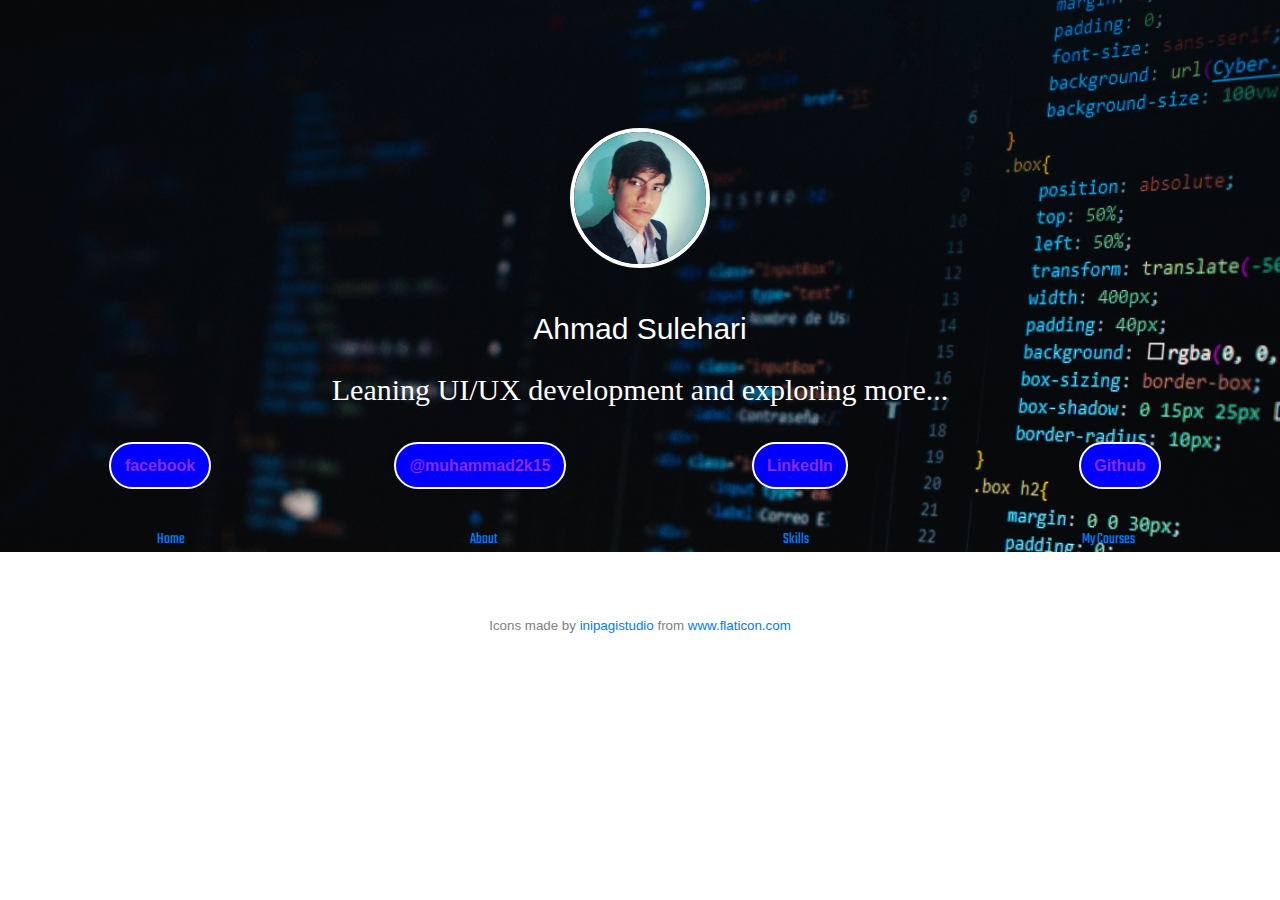
<file: index.html>
<!DOCTYPE html>
<html>
    <head>
        <title>Ahmad Sulehari | A Developer in making...</title>

        <meta name="viewport" content="width=device-width, initial-scale=1.0">

        <link rel="icon" href="Media/code.png">        

        
        <link rel="stylesheet" href="https://maxcdn.bootstrapcdn.com/bootstrap/4.0.0/css/bootstrap.min.css" integrity="sha384-Gn5384xqQ1aoWXA+058RXPxPg6fy4IWvTNh0E263XmFcJlSAwiGgFAW/dAiS6JXm" crossorigin="anonymous">
        <script src="https://code.jquery.com/jquery-3.2.1.slim.min.js" integrity="sha384-KJ3o2DKtIkvYIK3UENzmM7KCkRr/rE9/Qpg6aAZGJwFDMVNA/GpGFF93hXpG5KkN" crossorigin="anonymous"></script>
        <script src="https://cdnjs.cloudflare.com/ajax/libs/popper.js/1.12.9/umd/popper.min.js" integrity="sha384-ApNbgh9B+Y1QKtv3Rn7W3mgPxhU9K/ScQsAP7hUibX39j7fakFPskvXusvfa0b4Q" crossorigin="anonymous"></script>
        <script src="https://maxcdn.bootstrapcdn.com/bootstrap/4.0.0/js/bootstrap.min.js" integrity="sha384-JZR6Spejh4U02d8jOt6vLEHfe/JQGiRRSQQxSfFWpi1MquVdAyjUar5+76PVCmYl" crossorigin="anonymous"></script>

        <link rel="stylesheet" href="indexStyleSheet.css" type="text/css">
        <!--font family-->
        <link href="https://fonts.googleapis.com/css?family=Merriweather:700|Teko|courgette&display=swap" rel="stylesheet">
 
    </head>
    <body>
    <div class="parallax">
        <div class="container-fluid" style="width:100%;">
            <div class="row">
                <div class="col-lg-12 pfp" >
                    <center>
                        <img class="img-responsive rounded-circle" src="Media/pfp1.jpeg" alt="pfp" style="height:140px;width:140px;border: 4px solid white; margin: 80    px 0 20px 0;">
                    </center>
               </div>
               <div class="col-lg-12 myname" style="text-align: center;">
                    <p style="color: white;font-size: 30px;">Ahmad Sulehari</p>
               </div>
            </div>
            <div class="intro" >
                <p class="intro-text">
                    Leaning UI/UX development and exploring more...
                </p>
            
            </div>
        
            <div class="row social-bar">
                <div class="col-sm-3 social-link">
                     <a class="link" href="https://www.facebook.com/muhammad2k15" target="_blank" >facebook</a>
                </div>
                <div class="col-sm-3 social-link ">
                     <a class="link" href="https:\\www.twitter.com\muhammad2k15" target="_blank" >@muhammad2k15</a>
                 </div>
                 <div class="col-sm-3 social-link">
                     <a class="link" href="https://www.linkedin.com/in/muhammad2k17/" target="_blank" >LinkedIn</a>
                 </div>
                 <div class="col-sm-3 social-link">
                     <a class="link" href="https://github.com/muhammad2k18" target="_blank">Github</a>
                 </div>
                 
            </div>       
            <br>  
            <div class="row header">
                   <div class="col-3  option">
                        <a  href="index.html">Home</a>
                   </div>
                   <div class="col-3 option">
                        <a  href="about.html">About</>
                    </div>
                    <div class="col-3 option">
                        <a   href="Skills.html">Skills</a>
                    </div>
                    <div class="col-3 option">
                        <a   href="my-courses.html">My Courses</a>
                    </div>
                    
            </div>
        </div>
    </div>
        
    <div style="color: gray;font-size: smaller;margin-top: 5%;">Icons made by <a href="https://www.flaticon.com/authors/inipagistudio" title="inipagistudio">inipagistudio</a> from <a href="https://www.flaticon.com/" title="Flaticon">www.flaticon.com</a></div>    
    </body>
</html>
</file>
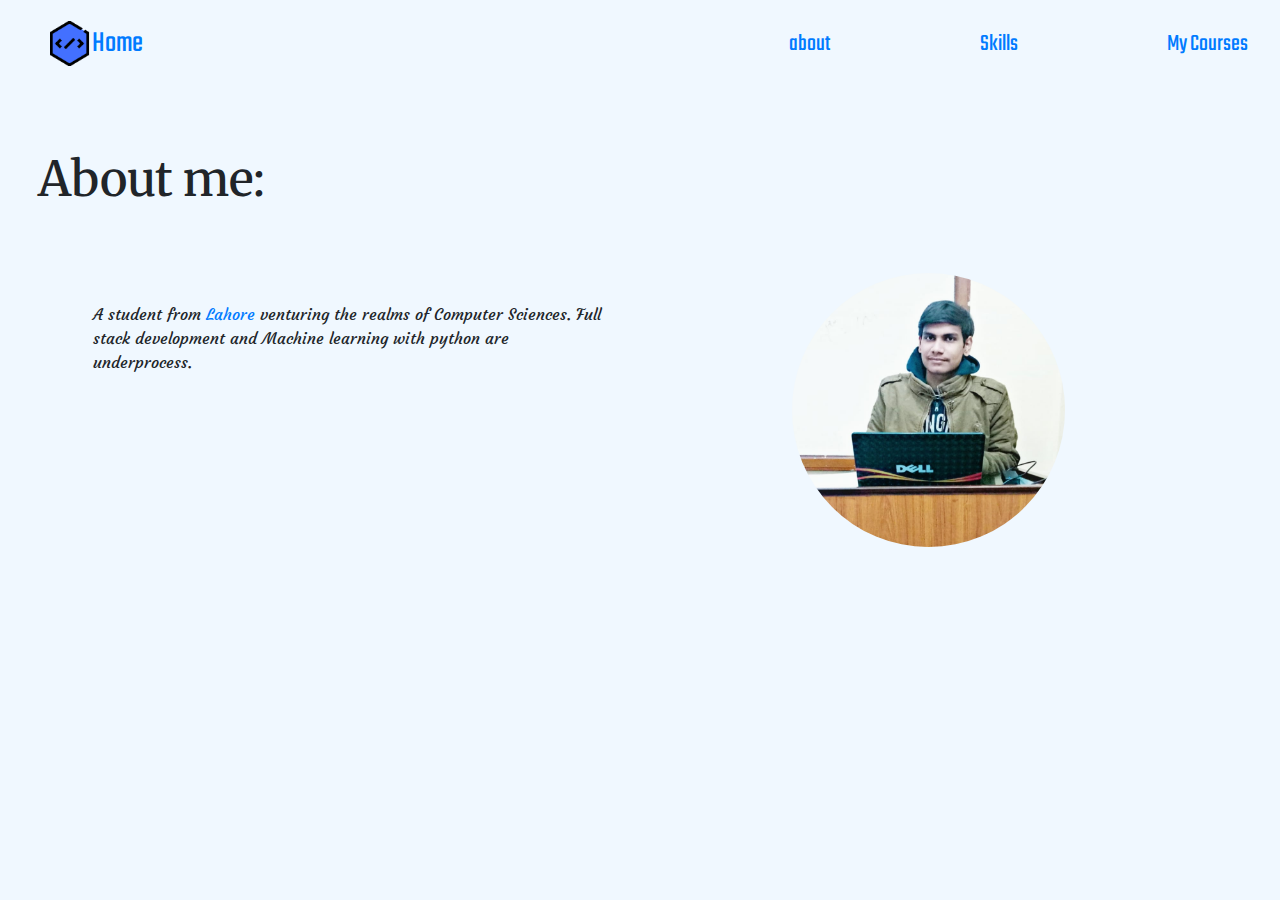
<file: about.html>
<!Doctype html>
<html>
    <head>
        <title>about</title>
        <link rel="icon" href="Media/code.png">

        <link rel="stylesheet" href="https://maxcdn.bootstrapcdn.com/bootstrap/4.0.0/css/bootstrap.min.css" integrity="sha384-Gn5384xqQ1aoWXA+058RXPxPg6fy4IWvTNh0E263XmFcJlSAwiGgFAW/dAiS6JXm" crossorigin="anonymous">
        <script src="https://code.jquery.com/jquery-3.2.1.slim.min.js" integrity="sha384-KJ3o2DKtIkvYIK3UENzmM7KCkRr/rE9/Qpg6aAZGJwFDMVNA/GpGFF93hXpG5KkN" crossorigin="anonymous"></script>
        <script src="https://cdnjs.cloudflare.com/ajax/libs/popper.js/1.12.9/umd/popper.min.js" integrity="sha384-ApNbgh9B+Y1QKtv3Rn7W3mgPxhU9K/ScQsAP7hUibX39j7fakFPskvXusvfa0b4Q" crossorigin="anonymous"></script>
        <script src="https://maxcdn.bootstrapcdn.com/bootstrap/4.0.0/js/bootstrap.min.js" integrity="sha384-JZR6Spejh4U02d8jOt6vLEHfe/JQGiRRSQQxSfFWpi1MquVdAyjUar5+76PVCmYl" crossorigin="anonymous"></script>
        
        <link href="https://fonts.googleapis.com/css?family=Merriweather:700|Teko|courgette&display=swap" rel="stylesheet">
        <link rel="stylesheet" href="main.css">
        <style>
            #main-head{
                margin-top: 5%;
                padding-left: 3%;
                text-align: left;
                font-family: 'Merriweather',serif;
                font-size: 300%;
            }
            #fb-pfp{
                width: 50%;
            }
            p{
                margin:5%;
                font-family: 'courgette',cursive;
            }
            </style>
    </head>
    <body>
        <div class="navbar">
            <div class="navbar-brand col-lg-6">
                <a class="nav-link" id="brand" href="index.html"><img id="home-img" src="Media/code.png">Home</a>
            </div>
            <div class="nav-item">
                <a class="nav-link active" href="about.html">about</a>
            </div>
            <div class="nav-item active" >
                <a class="nav-link" href="Skills.html">Skills</a>
            </div>
            <div class="nav-item">
                <a class="nav-link" href="my-courses.html">My Courses</a>
            </div>
        </div>
        <h1 id="main-head">About me:</h1>
        <div class="row" style="margin: 5%;">
            <div class="col">
                <div class="row">
                    <p>A student from <a href="https://goo.gl/maps/EoHtrzhdq2C5JheW6">Lahore</a> venturing the realms of Computer Sciences. Full stack development and Machine learning with python are underprocess.</p>
                </div>
            </div>
            <div class="col">
                <center>    
                    <img class="img-responsive rounded-circle" id="fb-pfp" src="Media/fb-pfp.jpg">
                </center>
            </div>        
        </div>

    </body>
</html>
</file>
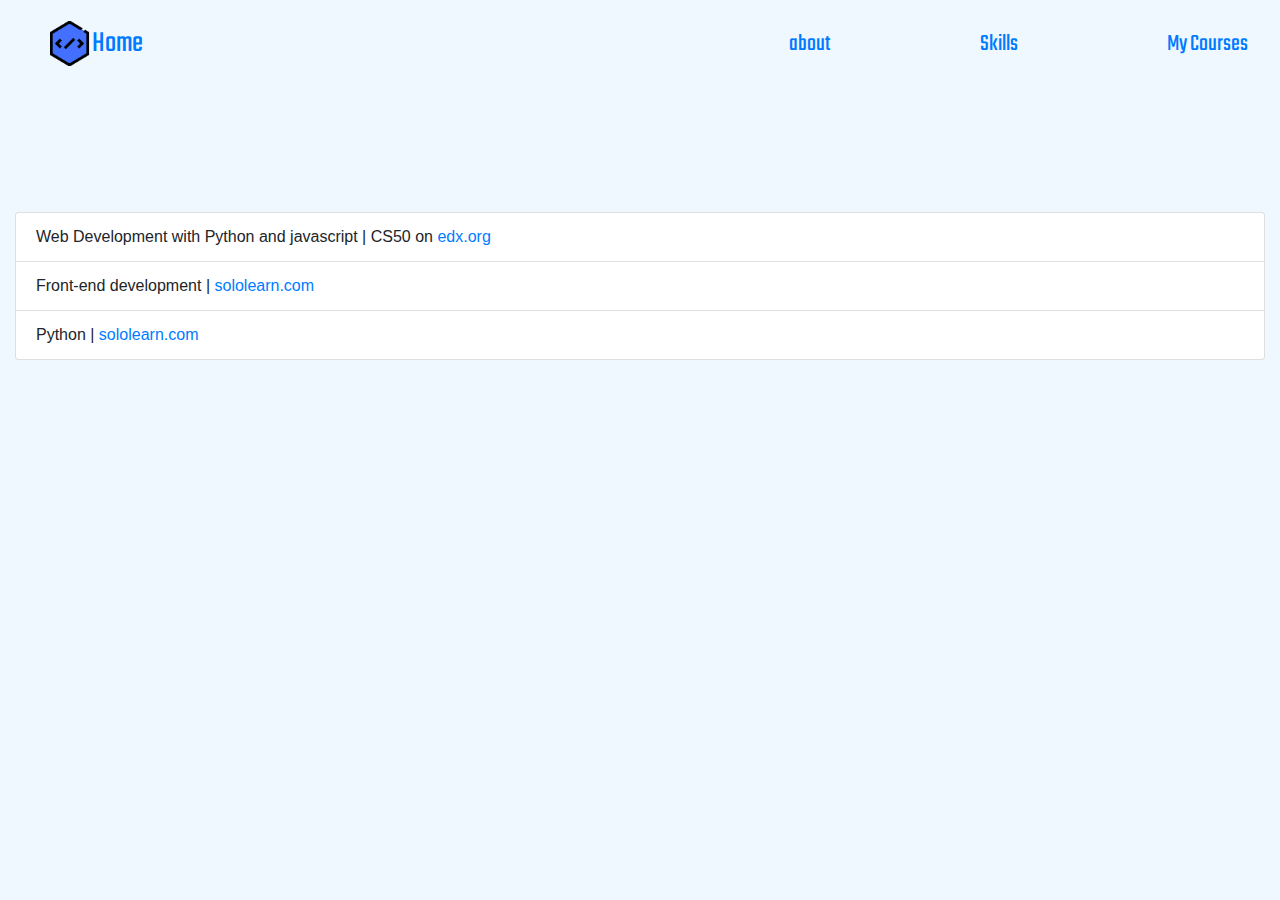
<file: my-courses.html>
<!DOCTYPE html>
<html>
    <head>
        <title>my-cources</title>
        <link rel="icon" href="Media/code.png">

        <link rel="stylesheet" href="https://maxcdn.bootstrapcdn.com/bootstrap/4.0.0/css/bootstrap.min.css" integrity="sha384-Gn5384xqQ1aoWXA+058RXPxPg6fy4IWvTNh0E263XmFcJlSAwiGgFAW/dAiS6JXm" crossorigin="anonymous">
        <script src="https://code.jquery.com/jquery-3.2.1.slim.min.js" integrity="sha384-KJ3o2DKtIkvYIK3UENzmM7KCkRr/rE9/Qpg6aAZGJwFDMVNA/GpGFF93hXpG5KkN" crossorigin="anonymous"></script>
        <script src="https://cdnjs.cloudflare.com/ajax/libs/popper.js/1.12.9/umd/popper.min.js" integrity="sha384-ApNbgh9B+Y1QKtv3Rn7W3mgPxhU9K/ScQsAP7hUibX39j7fakFPskvXusvfa0b4Q" crossorigin="anonymous"></script>
        <script src="https://maxcdn.bootstrapcdn.com/bootstrap/4.0.0/js/bootstrap.min.js" integrity="sha384-JZR6Spejh4U02d8jOt6vLEHfe/JQGiRRSQQxSfFWpi1MquVdAyjUar5+76PVCmYl" crossorigin="anonymous"></script>
        <link href="https://fonts.googleapis.com/css?family=Merriweather:700|Teko|courgette&display=swap" rel="stylesheet">
        <link rel="stylesheet" href="main.css">
        <style>
        .list-group{
            padding-top: 10%;
        }
        </style>
    </head>
    <body>
        <div class="navbar">
            <div class="navbar-brand col-lg-6">
                <a class="nav-link" id="brand" href="index.html"><img id="home-img" src="Media/code.png">Home</a>
            </div>
            <div class="nav-item">
                <a class="nav-link" href="about.html">about</a>
            </div>
            <div class="nav-item active" >
                <a class="nav-link" href="Skills.html">Skills</a>
            </div>
            <div class="nav-item">
                <a class="nav-link active" href="my-courses.html">My Courses</a>
            </div>
        </div>
        <div class="container-fluid">
            <ul class="list-group">
                <li class="list-group-item">Web Development with Python and javascript      |  CS50 on <a href="https://courses.edx.org">edx.org</a></li>
                <li class="list-group-item">Front-end development       |   <a href="https://www.sololearn.com" >sololearn.com</a></li>
                <li class="list-group-item">Python                      |   <a href="https://www.sololearn.com" >sololearn.com</a></li>

            </ul>
        </div>
    </body>
</html>
</file>
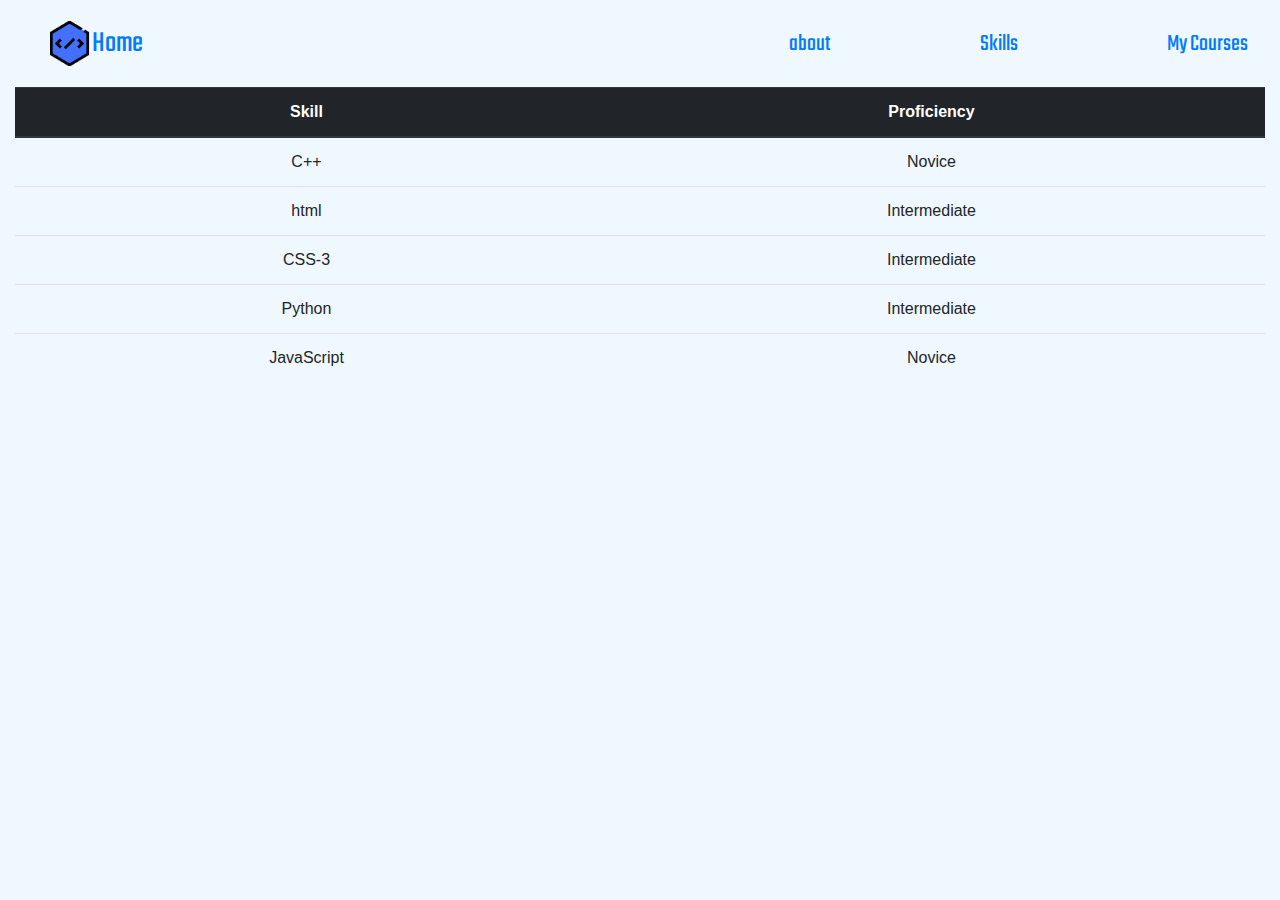
<file: Skills.html>
<!DOCTYPE html>
<html>
    <head>

        <title>Skills</title>
        <link rel="icon" href="Media/code.png">
        <link rel="stylesheet" href="https://maxcdn.bootstrapcdn.com/bootstrap/4.0.0/css/bootstrap.min.css" integrity="sha384-Gn5384xqQ1aoWXA+058RXPxPg6fy4IWvTNh0E263XmFcJlSAwiGgFAW/dAiS6JXm" crossorigin="anonymous">
        <script src="https://code.jquery.com/jquery-3.2.1.slim.min.js" integrity="sha384-KJ3o2DKtIkvYIK3UENzmM7KCkRr/rE9/Qpg6aAZGJwFDMVNA/GpGFF93hXpG5KkN" crossorigin="anonymous"></script>
        <script src="https://cdnjs.cloudflare.com/ajax/libs/popper.js/1.12.9/umd/popper.min.js" integrity="sha384-ApNbgh9B+Y1QKtv3Rn7W3mgPxhU9K/ScQsAP7hUibX39j7fakFPskvXusvfa0b4Q" crossorigin="anonymous"></script>
        <script src="https://maxcdn.bootstrapcdn.com/bootstrap/4.0.0/js/bootstrap.min.js" integrity="sha384-JZR6Spejh4U02d8jOt6vLEHfe/JQGiRRSQQxSfFWpi1MquVdAyjUar5+76PVCmYl" crossorigin="anonymous"></script>
        <link href="https://fonts.googleapis.com/css?family=Merriweather:700|Teko&display=swap" rel="stylesheet">

        <link rel="stylesheet" href="main.css">
    </head>
    <body>
        <div class="navbar">
            <div class="navbar-brand col-lg-6">
                <a  class="nav-link" id="brand" href="index.html"><img id="home-img" src="Media/code.png">Home</a>
            </div>
            <div class="nav-item">
                <a class="nav-link" href="about.html">about</a>
            </div>
            <div class="nav-item active" >
                <a class="nav-link" href="Skills.html">Skills</a>
            </div>
            <div class="nav-item">
                <a class="nav-link" href="my-courses.html">My Courses</a>
            </div>
        </div>
        <div class="container-fluid">  
            <table class="table text-center">
                <thead class="thead-dark">
                    <th scope="col">Skill</th>
                    <th scope="col">Proficiency</th>
                </thead>
                <tbody>
                    <tr>
                        <td>C++</td>
                        <td>Novice</td>
                    </tr>
                    <tr>
                        <td>html</td>
                        <td>Intermediate</td>
                    </tr>
                    <tr>
                        <td>CSS-3</td>
                        <td>Intermediate</td>
                    </tr>
                    <tr>
                        <td>Python</td>
                        <td>Intermediate</td>
                    </tr>
                    <tr>
                        <td>JavaScript</td>
                        <td>Novice</td>
                    </tr>
                </tbody>
            </table>
        </div>
    </body>
</html>
</file>
<file: indexStyleSheet.css>
body {
  height: 100%;
  width: 100%;
  padding: 0;
  margin: 0;
  font-family: 'Bitter',sans-serif;
  text-align: center; }

* {
  box-sizing: border-box; }

.intro .intro-text {
  color: white;
  font-family: 'Josefin Sans';
  font-size: 30px; }

.pfp {
  padding-top: 10%; }

.myname {
  padding-top: 3%; }

.row::after {
  content: "";
  clear: both;
  display: table; }

.parallax {
  background-position: center;
  background-repeat: no-repeat;
  background-attachment: fixed;
  background-size: cover;
  background-image: url("Media/back-img.jpg");
  height: 100%; }

.social-link {
  padding: 2%; }
  .social-link a.link {
    border: white solid 2px;
    border-radius: 50px;
    padding: 5%;
    background-color: blue;
    color: blueviolet;
    font-weight: bolder; }

.header {
  margin: 0px; }
  .header .option {
    font-family: "Teko", sans-serif;
    text-align: center; }

a, a:hover {
  text-decoration: none; }

@media screen and (max-width: 600px) {
  .social-link {
    margin: 5%; } }

/*# sourceMappingURL=indexStyleSheet.css.map */
</file>
<file: main.css>
body{
    text-align: none;
    background-color: aliceblue;
}
a.nav-link{
    font-family: 'Teko',sans-serif;
    font-size: 150%;
}
#home-img{
    width: 8%;
}
@media screen and (max-width: 600px)
{
    body{
        text-align:center;
    }
}
</file>
